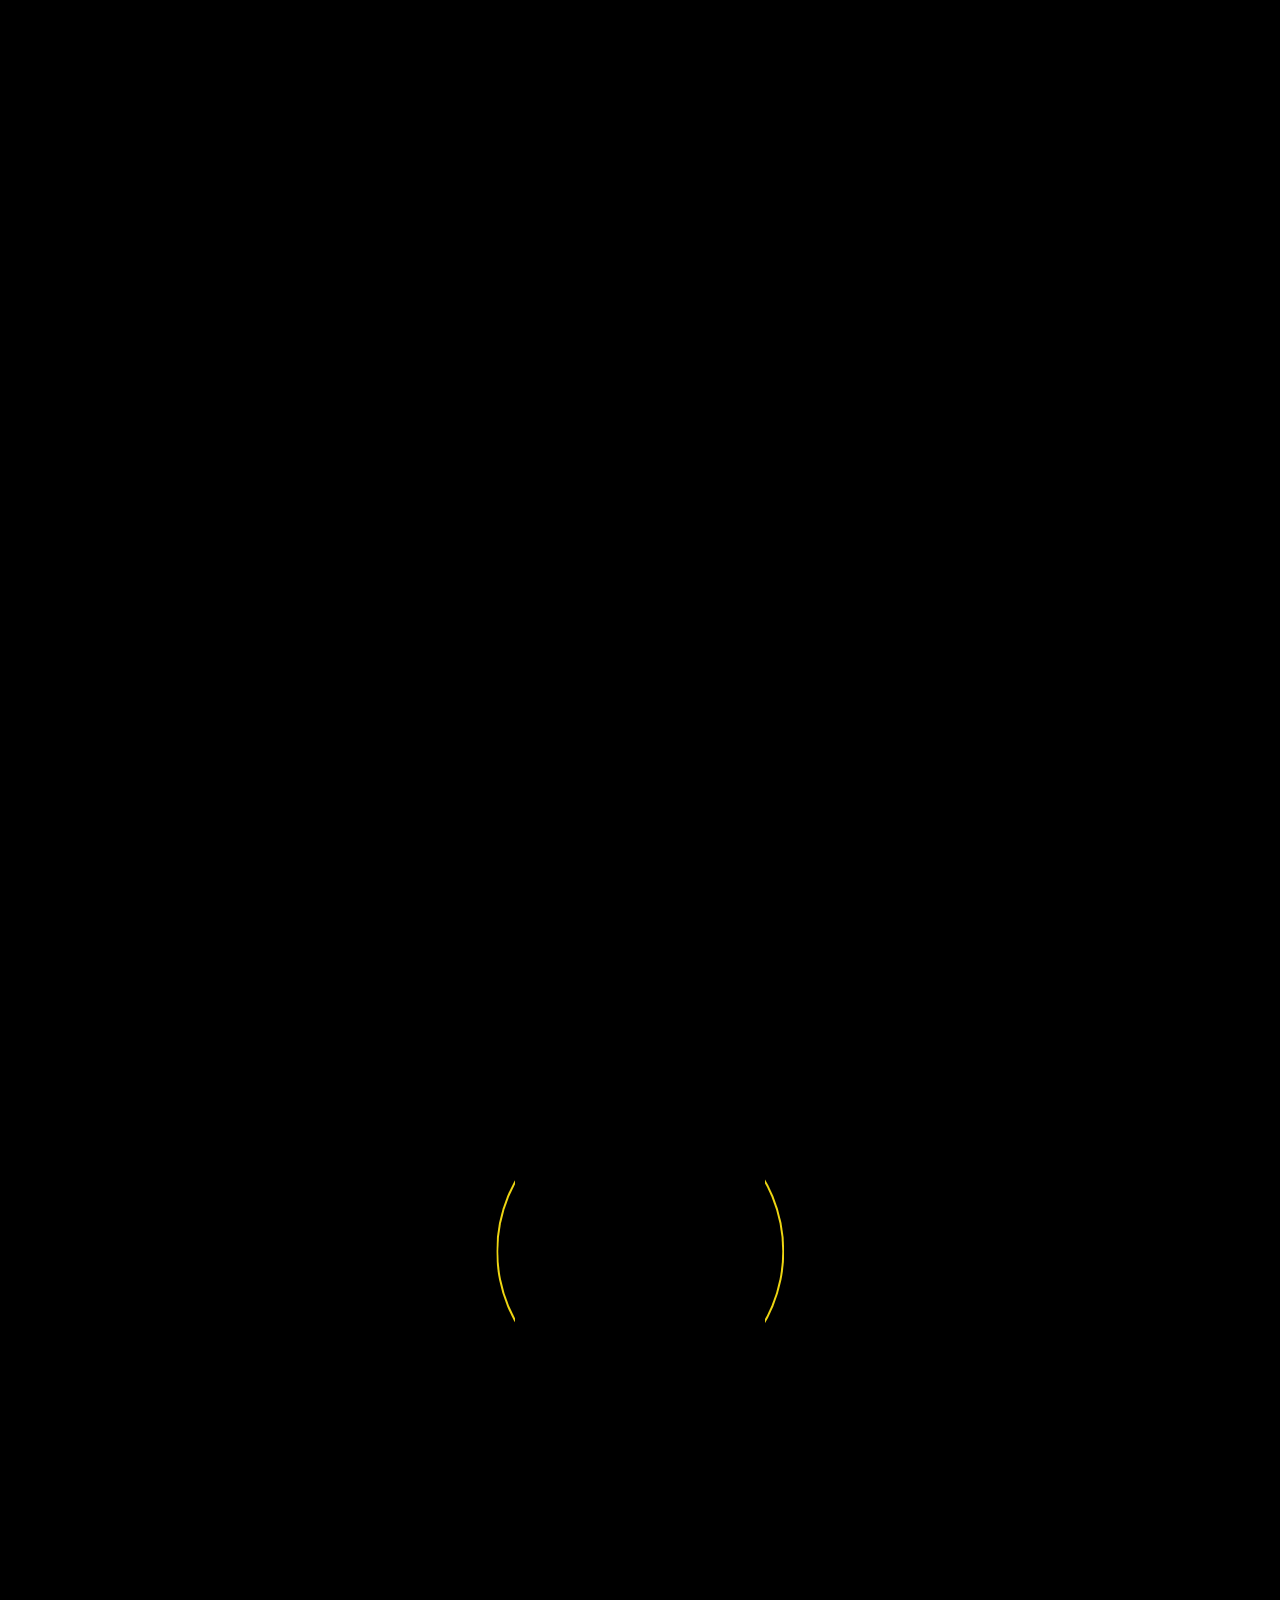
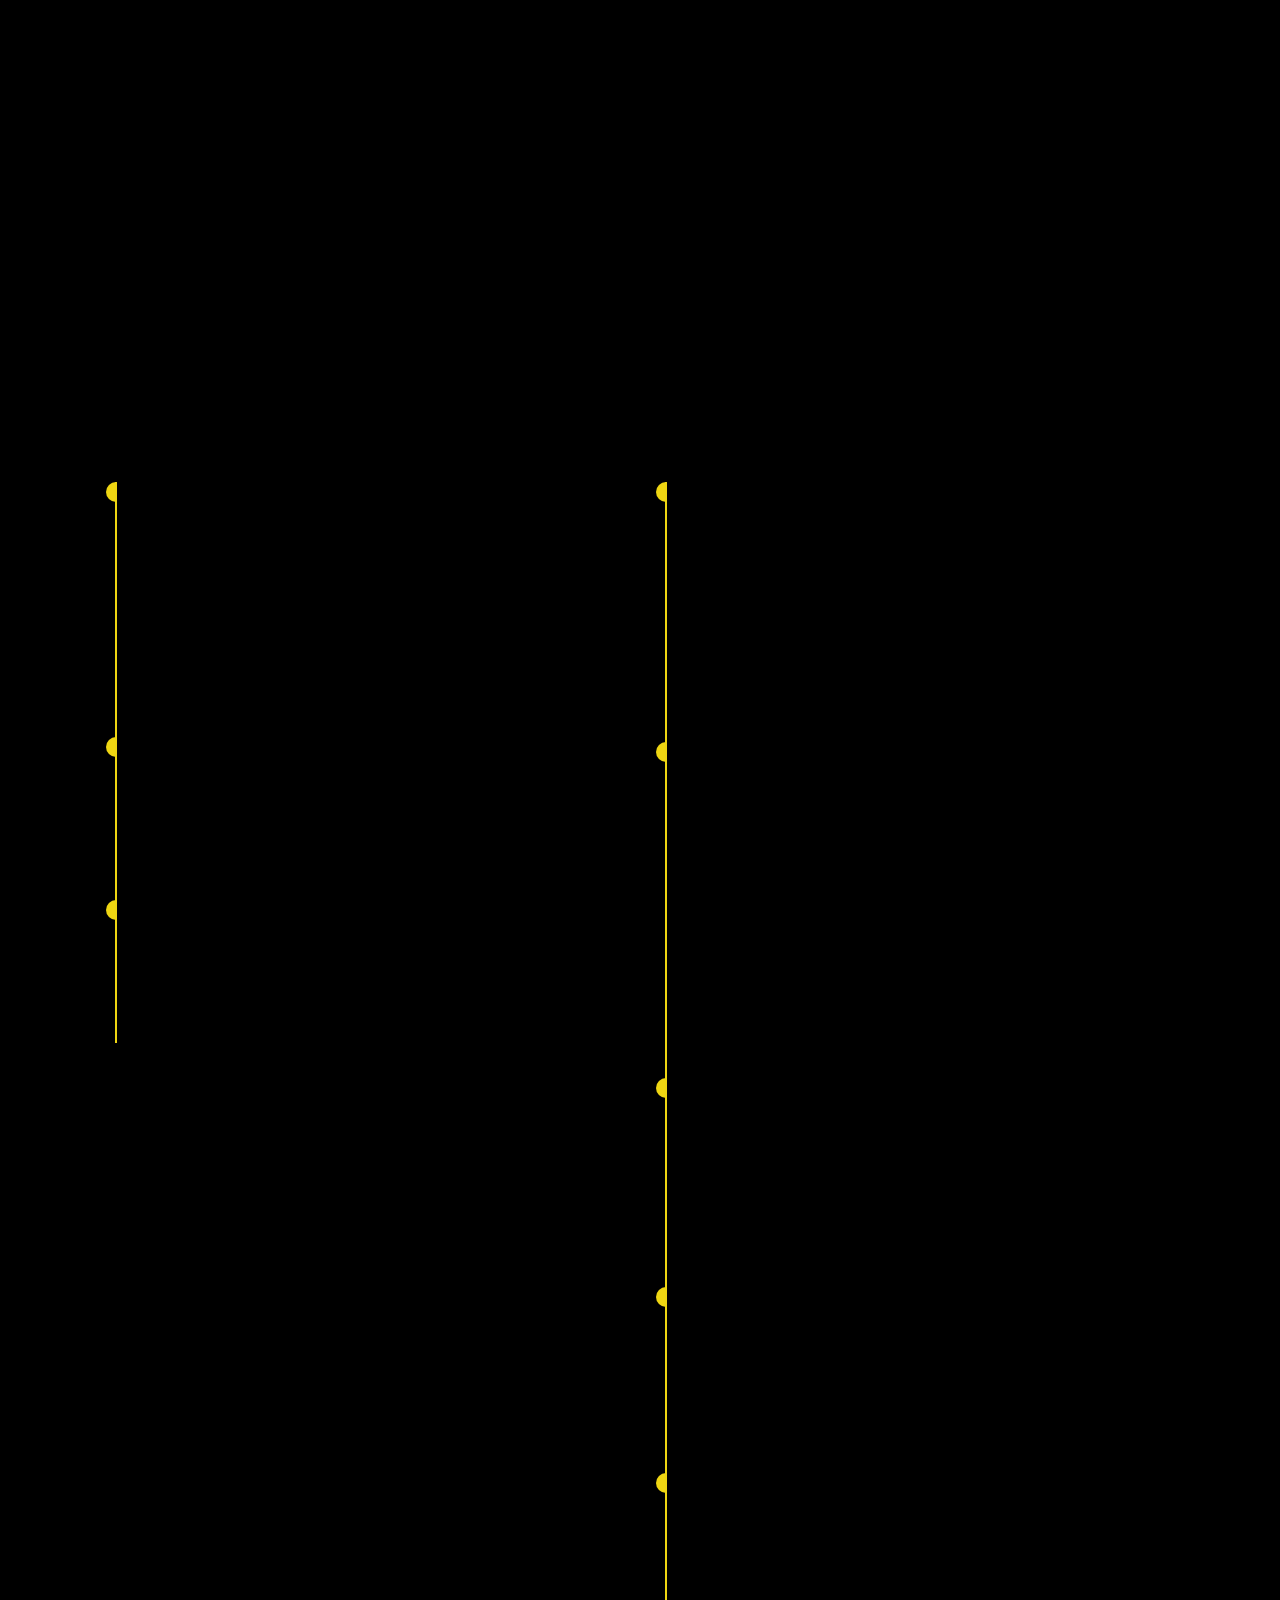
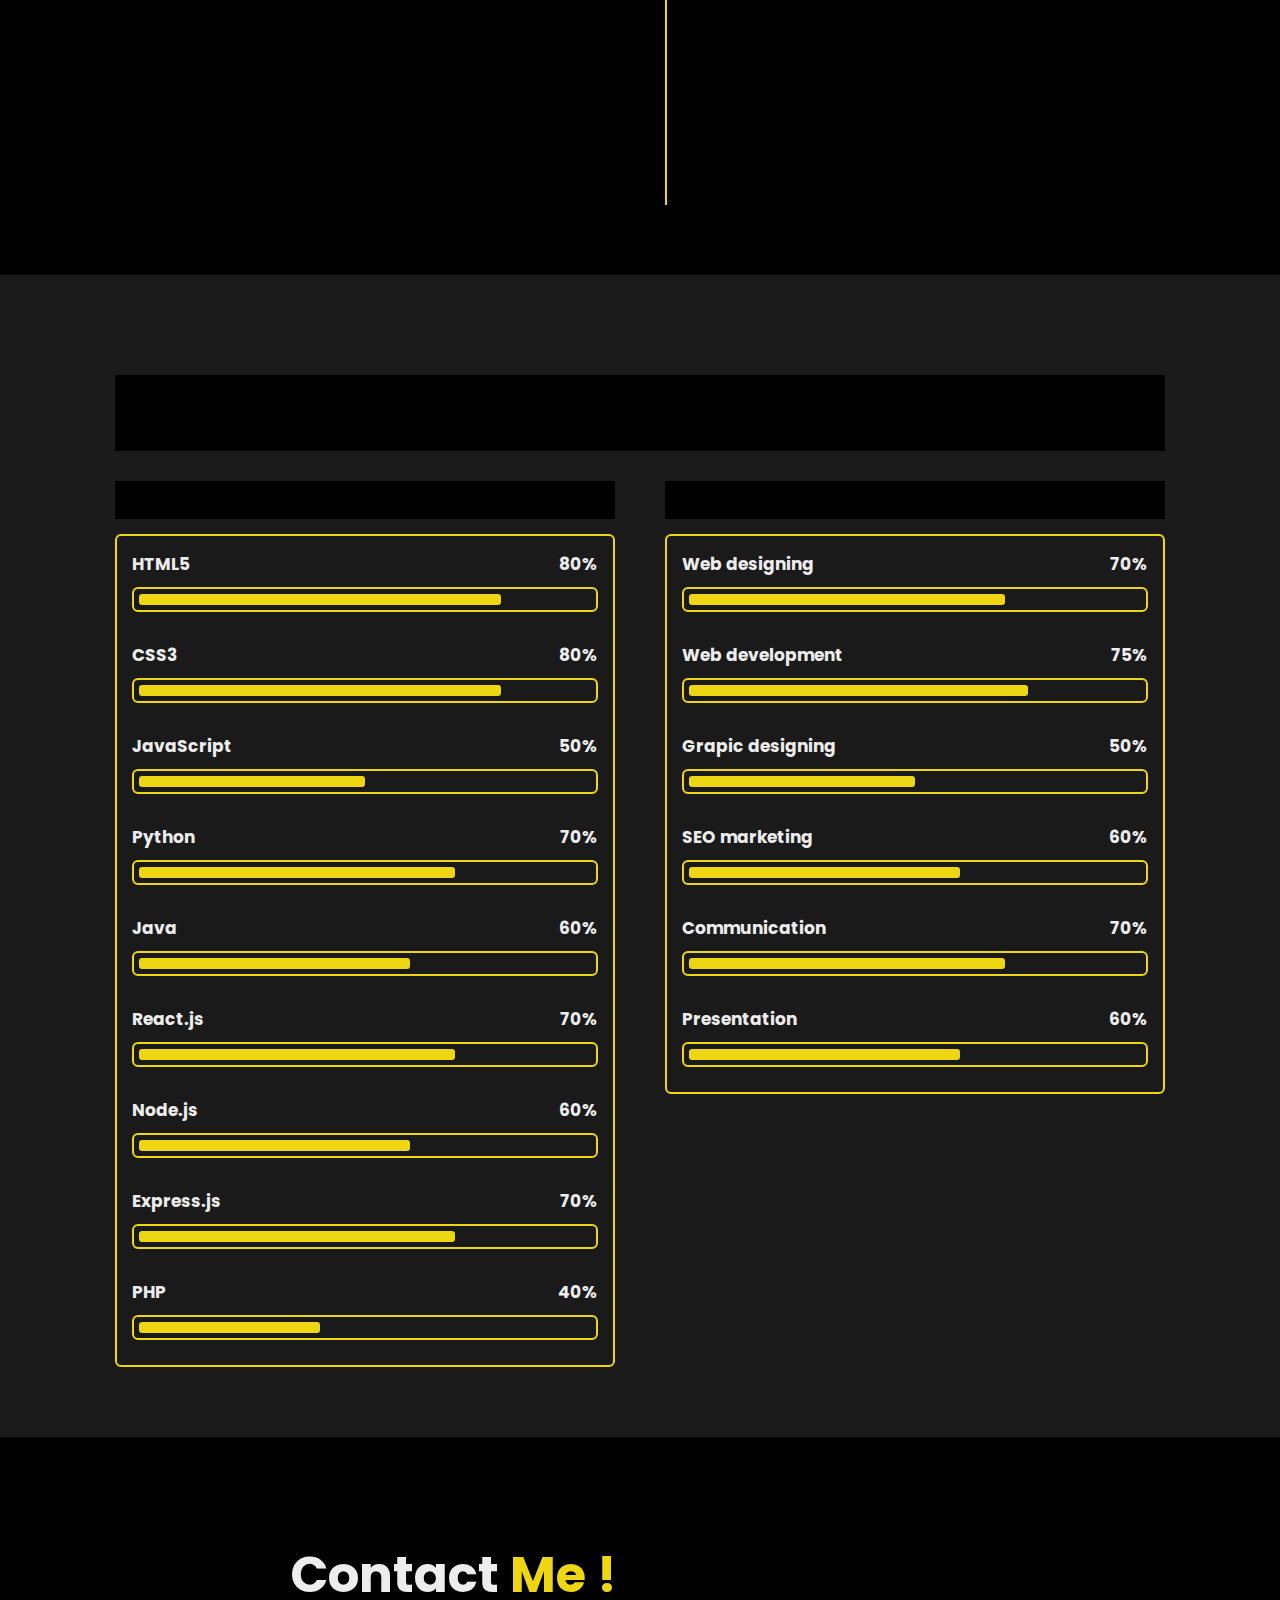
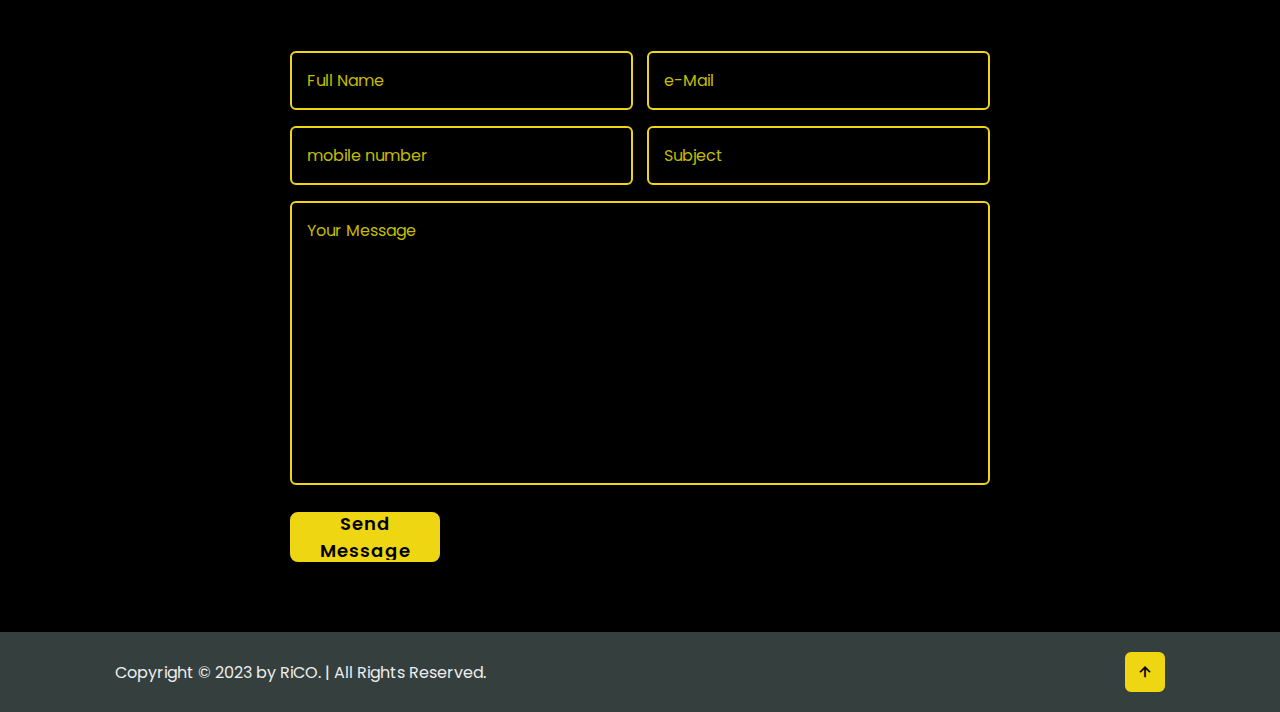
<file: index.html>
<!DOCTYPE html>
<html lang="en">
  <head>
    <meta charset="UTF-8" />
    <meta name="viewport" content="width=device-width, initial-scale=1.0" />
    <meta http-equiv="X-UA-Comptible" content="ie=edge" />
    <link rel="stylesheet" href="styles.css" />

    <link
      rel="stylesheet"
      href="https://unpkg.com/boxicons@2.1.4/css/boxicons.min.css"
    />

    <title>RiCOooo</title>
  </head>

  <body>
    <header class="header">
      <a href="#" class="logo">R i C O <span>.</span><span class="animate" style="--i:1;"></span></a>

      <div class="bx bx-menu" id="menu-icon"><span class="animate" style="--i:2;"></span></div>

      <nav class="navbar">
        <a href="#home" class="active">Home</a>
        <a href="#about">About</a>
        <a href="#education">Education</a>
        <a href="#skills">Skills</a>
        <a href="#contact">Contact</a>

        <span class="active-nav"></span>
        <span class="animate" style="--i:2;"></span>
      </nav>
    </header>

<!--home --> 
<section class="home show-animate" id="home">
      <div class="home-content">
        <h1>Hi, I'm <span>Kamesh Chandima</span><span class="animate scroll" style="--i:2;"></span></h1>
        
        <div class="text-animate">
          <h3>Backend and Frontend Developer</h3>
          <span class="animate" style="--i:3;"></span>
        </div>
        <p>
          I'm <span>Kamesh chandima</span>, an enthusiastic and aspiring coder with a passion for technology and a drive to learn and grow in the world of programming. While I may not have any formal experience to showcase just yet, my determination and dedication to the craft have led me on an exciting journey into the realm of coding.
          <span class="animate" style="--i:4;"></span>
        </p>
        <div class="btn-box">
          <a href="#contact" class="btn">Hire Me</a>
          <a href="#contact" class="btn">let's Talk</a>
          <span class="animate" style="--i:5;"></span>
        </div>
      </div>
      <div class="home-sci">
        <a href="https://www.facebook.com/kameshh.chandima?mibextid=ZbWKwL"><i class="bx bxl-facebook"></i></a>
        <a href="https://twitter.com/ChandimaKamesh?t=irMu2Kh4EVrEI_1znyrVZQ&s=09"><i class="bx bxl-twitter"></i></a>
        <a href="https://www.linkedin.com/in/kamesh-chandima-63a4b617a/"><i class="bx bxl-linkedin"></i></a>
        <span class="animate" style="--i:6;"></span>
      </div>

      <div class="home-imgHover"></div>
      <span class="animate home-img" style="--i:7;"></span>
</section>

<!-- about -->
<section class="about" id="about">
      <h2 class="heading">About <span>Me</span><span class="animate scroll" style="--i:1;"></span></h2>
      <div class="about-img">
        <img src="about.png" alt="" >
          <span class="circle-spin"></span>
          <span class="animate scroll" style="--i:2;"></span>
      </div>
      <div class="about-content">
        <h3>Coader !<span class="animate scroll" style="--i:3;"></span></h3>
        <p>
          I'm Kamesh Chandima, an enthusiastic and aspiring coder with a passion for technology and a drive to learn and grow in the world of programming. While I may not have any formal experience to showcase just yet, my determination and dedication to the craft have led me on an exciting journey into the realm of coding.<span class="animate scroll" style="--i:4;"></span>
        </p>
        <div class="btn-box btns">
          <a href="readmoreabout.html" class="btn">Read More</a>
          <span class="animate scroll" style="--i:5;"></span>
      </div>
</section>

<!-- education -->
<section class="education" id="education">
  
  <h2 class="heading">My <span>journey</span><span class="animate scroll" style="--i:1;"></span></h2>
  
  <div class="education-row">
    <div class="education-column">
      <h3 class="title">Education<span class="animate scroll" style="--i:2;"></span></h3>
      <div class="education-box">
        
        <div class="education-content">
          <div class="content">
            <div class="year"><i class='bx bxs-calendar' ></i> 2020 - Present</div>
            <h3>Undergraduate at SLIIT</h3>
            <p>
              <span>BSc hons in Information technology specilized in Information technology </span><br><br>
            I just joined SLIIT after completing my A/Ls. I'm curruntly following a BSc in Information Technology degree. I'm currently in my 3rd year of studies.
            </p>
            </div>
          </div>

          <div class="education-content">
            <div class="content">
              <div class="year"><i class='bx bxs-calendar' ></i> 2017 - 2020</div>
              <h3>GCE A/L - H/Rajapaksha central college</h3>
              <p>
              I completed my A/Ls in 2020. I followed the technology stream for my A/Ls. I got 3C's for my A/Ls.
              </p>
              </div>
            </div>

            <div class="education-content">
              <div class="content">
                <div class="year"><i class='bx bxs-calendar' ></i> 2017</div>
                <h3>GCE O/L - H/Dutugemunu m.v.</h3>
                <p>
                I completed my O/Ls in 2017. I got 3A's, 5B's  and 2C's for my O/Ls.  
                </p>
                </div>
              </div>
            <span class="animate scroll" style="--i:3;">
        </div>
      </div>

      <div class="education-column">
        <h3 class="title">Projects<span class="animate scroll" style="--i:2;"></span></h3>
        <div class="education-box">
          
          <div class="education-content">
            <div class="content">
              <div class="year"><i class='bx bxs-calendar' ></i> 2023</div>
              <h3>EMPLOYEE MANAGEMENT SYSTEM</h3>
              <p>
                <span>Web Application(mini project)</span> <br>
                Technologies - Express, NodeJS, ReactJS, MongoDB <br>
                Responsibility - Full system              </p>
                <p><span>▫️ This contains employees to create account and delete account and also employees can delete account.the owner can those things also</span></p>
              </div>
            </div>
  
            <div class="education-content">
              <div class="content">
                <div class="year"><i class='bx bxs-calendar' ></i> 2023</div>
                <h3>ONLINE LIQUOR STORE & CUSTOMER MANAGEMENT SYSTEM</h3>
                <p><span>Web Application</span><br>
                  Technologies - MongoDB, Express, ReactJS,NodeJS<br>
                  Responsibility - Delivery management and Tracking system
                </p>
                <p><span>▫️ In this customers can order liquor from store and return broken items.Customer shpud have account to buy liquor. Customer can track the order in which state is in the customers' order.We use delivery service to deliver stuff.it was done using agile software development method</span></p>
                </div>
              </div>
  
              <div class="education-content">
                <div class="content">
                  <div class="year"><i class='bx bxs-calendar' ></i> 2023</div>
                  <h3>EMPLOYEE MANAGEMENT SYSTEM</h3>
                  <p>
                    <span>Web-based system</span><br>
                    Technologies - JAVA, MySQL<br>
                    Responsibility - LogIn , Registration and Employee Profile Management
                  </p>
                  </div>
                </div>

                <div class="education-content">
                  <div class="content">
                    <div class="year"><i class='bx bxs-calendar' ></i> 2022</div>
                    <h3>ONLINE BOOKSTORE</h3>
                    <p>
                      <span>Web application</span><br>
                      Technologies - HTML , CSS , JS, PHP, MySQL <br>
                      Responsibility - Cart and Homepage
                    </p>
                    </div>
                  </div>

                  <div class="education-content">
                    <div class="content">
                      <div class="year"><i class='bx bxs-calendar' ></i> 2022</div>
                      <h3>E-COMMERCE APP</h3>
                      <p>
                        <span>Mobile application</span><br>
                        Technologies - Kotlin, Firebase <br>
                        Responsibility - Donation Management
                      </p>
                      <p><span>▫️ This is my first contribution to develop a mobile application. A concept of our leader to grow up the Sri lankan cultural businesses. we gave customers to post their stuff in our app. our main aimed users are the foreigners. the can download the app and buy stuff and also they can give donations to sellers for grow their businesses. Foreigners can contact sellers directly or via us</span></p>
                      </div>
                    </div>
                <span class="animate scroll" style="--i:3;">
          </div>
    </div>
  </div>
</section>  

<!-- skills -->
<section class="skills" id="skills">
  <h2 class="heading">My <span>Skills</span><span class="animate scroll" style="--i:1;"></span></h2>
  
  <div class="skills-row">
    <div class="skills-column">
      <h3 class="title">Coading Skills<span class="animate scroll" style="--i:2;"></span></h3>

      <div class="skills-box">
        <div class="skills-content">
          
          <div class="progress">
            <h3>HTML5 <span>80%</span></h3>
            <div class="bar"><span></span></div>
          </div>

          <div class="progress">
            <h3>CSS3 <span>80%</span></h3>
            <div class="bar"><span></span></div>
          </div>

          <div class="progress">
            <h3>JavaScript <span>50%</span></h3>
            <div class="bar"><span></span></div>
          </div>

          <div class="progress">
            <h3>Python <span>70%</span></h3>
            <div class="bar"><span></span></div>
          </div>

          <div class="progress">
            <h3>Java <span>60%</span></h3>
            <div class="bar"><span></span></div>
          </div>

          <div class="progress">
            <h3>React.js <span>70%</span></h3>
            <div class="bar"><span></span></div>
          </div>

          <div class="progress">
            <h3>Node.js <span>60%</span></h3>
            <div class="bar"><span></span></div>
          </div>

          <div class="progress">
            <h3>Express.js<span>70%</span></h3>
            <div class="bar"><span></span></div>
          </div>

          <div class="progress">
            <h3>PHP<span>40%</span></h3>
            <div class="bar"><span></span></div>
          </div>
        </div>
        <span class="animate scroll" style="--i:3;"></span>
      </div>
    </div>

    <div class="skills-column">
      <h3 class="title">Professional Skills<span class="animate scroll" style="--i:2;"></span></h3>

      <div class="skills-box">
        <div class="skills-content">
          
          <div class="progress">
            <h3>Web designing <span>70%</span></h3>
            <div class="bar"><span></span></div>
          </div>

          <div class="progress">
            <h3>Web development <span>75%</span></h3>
            <div class="bar"><span></span></div>
          </div>

          <div class="progress">
            <h3>Grapic designing <span>50%</span></h3>
            <div class="bar"><span></span></div>
          </div>

          <div class="progress">
            <h3>SEO marketing<span>60%</span></h3>
            <div class="bar"><span></span></div>
          </div>

          <div class="progress">
            <h3>Communication <span>70%</span></h3>
            <div class="bar"><span></span></div>
          </div>

          <div class="progress">
            <h3>Presentation <span>60%</span></h3>
            <div class="bar"><span></span></div>
          </div>

        </div>
        <span class="animate scroll" style="--i:3;"></span>
      </div>
    </div>

  </div>
</section>

<!-- contact  -->
<section class="contact" id="contact">
  <h2 class="heading">Contact <span>Me !</span></h2>

  <form action="https://formsubmit.co/ricokschandima2001@gmail.com" method="post">
    <div class="input-box">
      
      <div class="input-field">
        <input type="text" name="name" placeholder="Full Name" required> 
        <span class="focus"></span>
      </div>

      <div class="input-field">
        <input type="email" name="email" placeholder="e-Mail" required> 
        <span class="focus"></span>
      </div>

    </div>

    <div class="input-box">
      
      <div class="input-field">
        <input type="number" name="number" placeholder="mobile number" required> 
        <span class="focus"></span>
      </div>

      <div class="input-field">
        <input type="text" name="subject" placeholder="Subject" required> 
        <span class="focus"></span>
      </div>

      <div class="textarea-field">
        <textarea name="message" id="" cols="90" rows="10" placeholder="Your Message" required></textarea>
        <span class="focus"></span>
      </div>

      <div class="btn-box btns">
        <button type="submit" class="btn">Send Message</button>
      </div>

    </div>

  </form>
</section>

<!-- footer -->

<footer class="footer">
  <div class="footer-text">
    <p>Copyright &copy; 2023 by RiCO. | All Rights Reserved.</p> 
  </div>
  <div class="footer-iconTop">
    <a href="#"><i class='bx bx-up-arrow-alt'></i></a>
  </div>

  

<script src="script.js"></script>
  
</body>
</html>
</file>
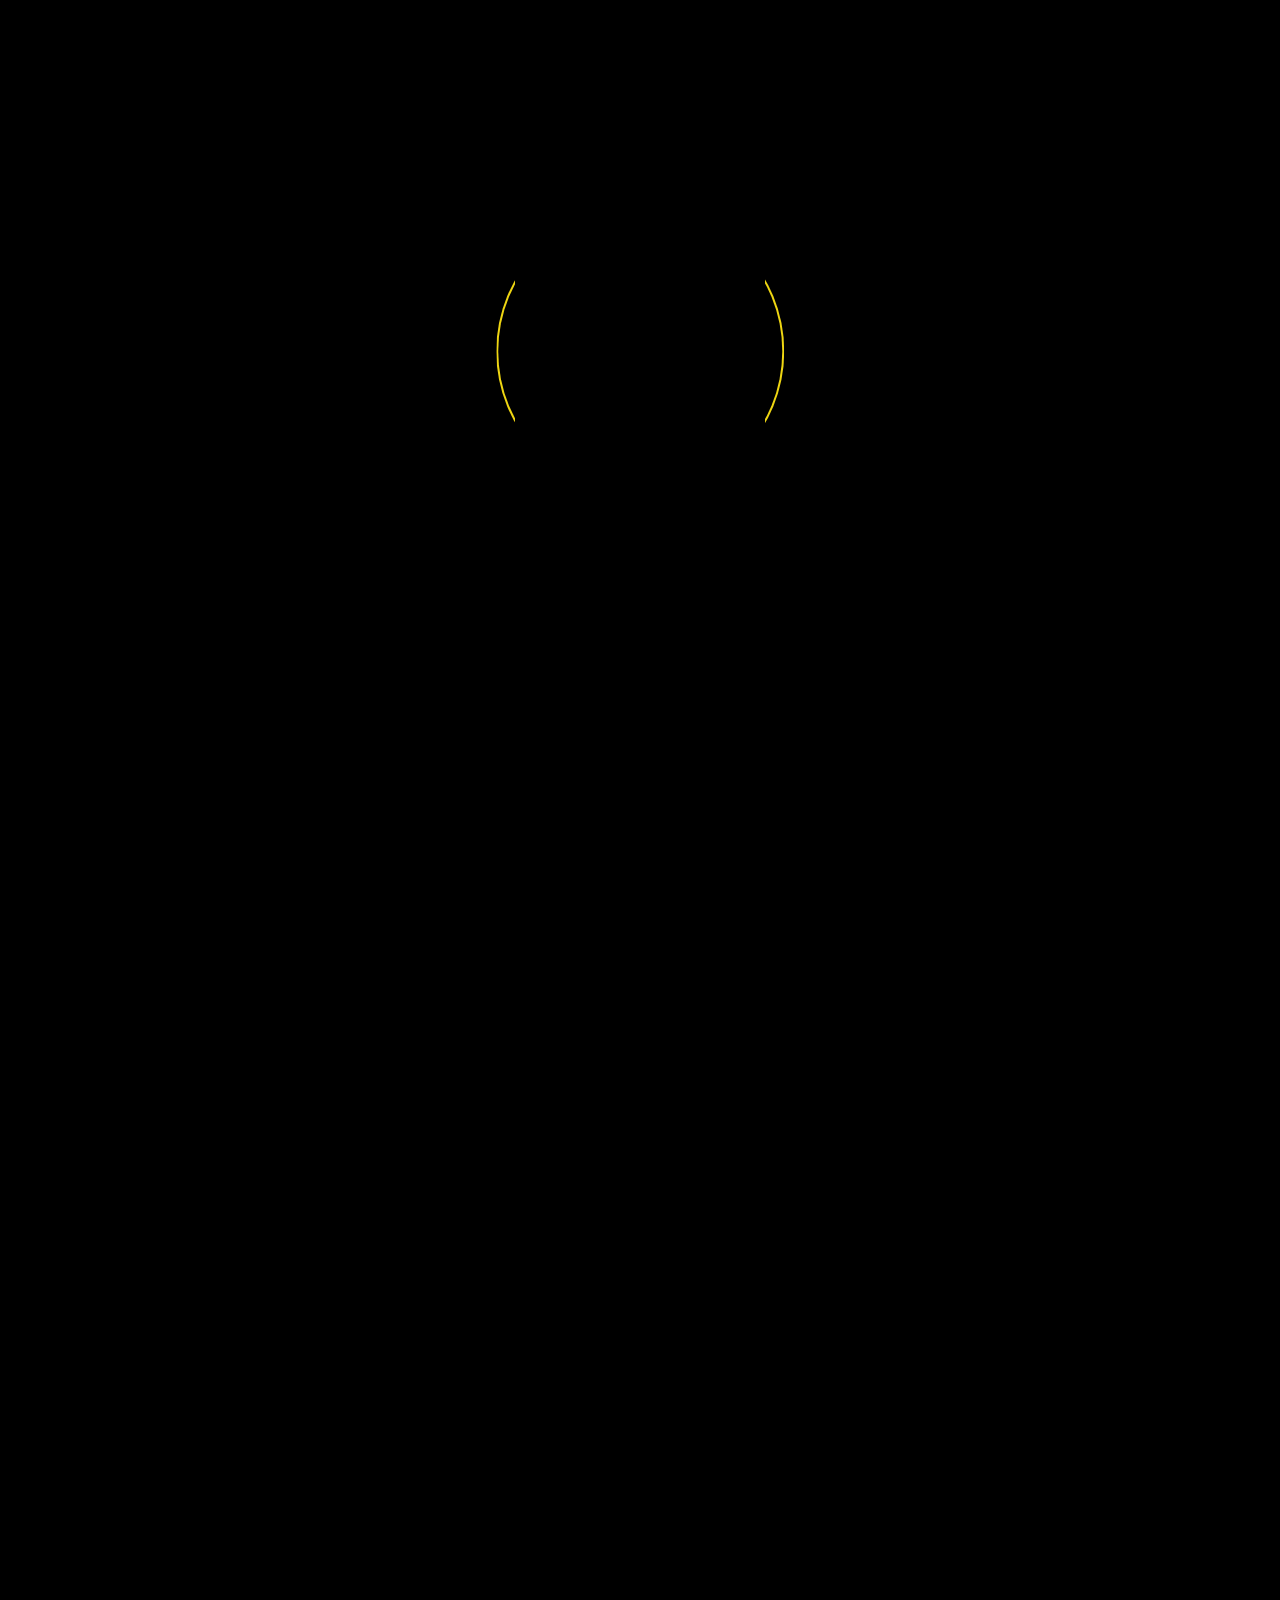
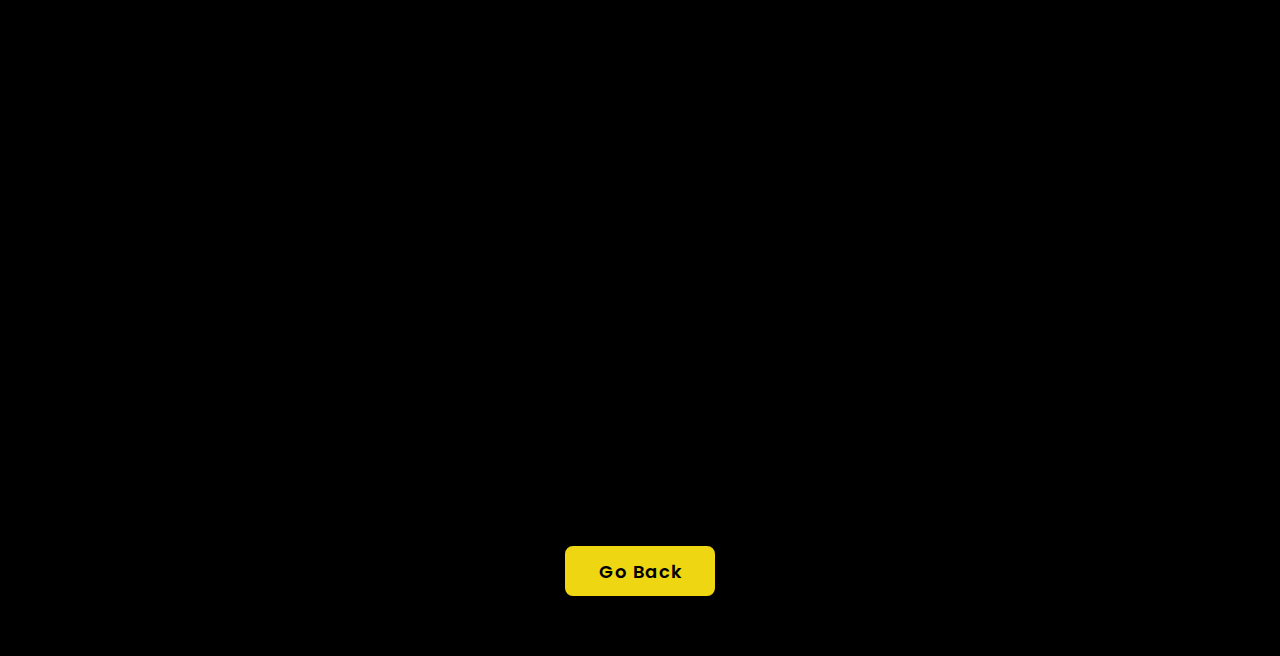
<file: readmoreabout.html>
<!DOCTYPE html>
<html lang="en">
<head>
    <meta charset="UTF-8">
    <title>Read More About</title>
    <link rel="stylesheet" href="styles.css">
</head>
<body>
    <section class="about" id="about">
        <h2 class="heading">About <span>Me</span><span class="animate scroll" style="--i:1;"></span></h2>
        <div class="about-img">
          <img src="about.png" alt="" >
            <span class="circle-spin"></span>
            <span class="animate scroll" style="--i:2;"></span>
        </div>
        <div class="about-content">
          <h3>Coader !<span class="animate scroll" style="--i:2;"></span></h3>
          <p>
            I'm Kamesh Chandima, an enthusiastic and aspiring coder with a passion for technology and a drive to learn and grow in the world of programming. While I may not have any formal experience to showcase just yet, my determination and dedication to the craft have led me on an exciting journey into the realm of coding.<span class="animate scroll" style="--i:3;"></span>
          </p>
          <p>
            From a young age, I've been fascinated by the power of computers and how they can shape the world around us. Over time, this fascination grew into a genuine interest in coding. I've spent countless hours self-learning and exploring various programming languages, tools, and frameworks to build a strong foundation in programming fundamentals.<span class="animate scroll" style="--i:4;"></span>
            </p>
            <p>
           My current focus lies in web development, where I've delved into HTML, CSS, and JavaScript to create interactive and visually appealing websites. Additionally, I've explored the basics of Python and Java to understand the principles of object-oriented programming.and I also use figma to design my websites.But my learing backgrounds equipped me with the skills to learn any programming language or framework quickly and efficiently.<span class="animate scroll" style="--i:5;"></span>
            </p>
            <p>
            My lack of formal experience hasn't deterred me. Instead, it has motivated me to take on various personal projects, where I've built small applications and websites to apply my skills in real-world scenarios. These projects have allowed me to sharpen my problem-solving abilities and develop a better understanding of coding best practices.<span class="animate scroll" style="--i:6;"></span>
            </p>
            <p>
            I'm eagerly seeking opportunities to collaborate with others, work on exciting projects, and gain hands-on experience in a professional setting. I'm a quick learner, an excellent communicator, and I thrive in team environments. My lack of experience may be a limitation, but my determination and passion are boundless.<span class="animate scroll" style="--i:6;"></span>
            </p>
            <p>
            While my portfolio may be modest at the moment, I'm dedicated to continuously improving and expanding my skillset. I'm open to mentorship and guidance from experienced professionals, as I believe that learning from others' experiences is a crucial aspect of growth.<span class="animate scroll" style="--i:6;"></span>
            </p>
            <p>

                In conclusion, I'm a budding coder with a strong desire to make a positive impact in the tech industry. I'm excited about the possibilities that lie ahead, and I'm ready to embrace every challenge that comes my way. Thank you for taking the time to get to know me, and I hope to connect with like-minded individuals and potential collaborators soon!<span class="animate scroll" style="--i:6;"></span>

          </p>
          <div class="btn-box btns">
            <a href="index.html#about" class="btn">Go Back</a>
        </div>
      </section>
</body>
</html>
</file>
<file: styles.css>
@import url('https://fonts.googleapis.com/css2?family=Poppins:wght@300;400;500;600;700;800;900&display=swap');
*{
    margin: 0;
    padding: 0;
    box-sizing: border-box;
    text-decoration: none;
    border: none;
    outline: none;
    scroll-behavior: smooth;
    font-family: 'Poppins', sans-serif;
}

/*color selection */
:root{
    --bg-color: #000000;
    --trd-bg-color:#1a1a1b;
    --main-color: #efd612;
    --second-bg-color: #343f3e;
    --text-color: #ededed;
}

html{
    font-size: 62.5%;
    overflow-x: hidden;
}

body{
    background: var(--bg-color);
    color: var(--text-color);
}

/* home section */

.header{
    position: fixed;
    top: 0;
    left: 0;
    width: 100%;
    padding: 2rem 9%;
    display: flex;
    justify-content: space-between;
    align-items: center;
    z-index: 100;
    backdrop-filter: blur(5px);
    transition: .3s;
}

.logo{
    position: relative;
    font-size: 2.5rem;
    color: var(--text-color);
    font-weight: 600;
}

.navbar{
    position: relative;
    z-index: 200;
}

.navbar a{
    font-size: 2.5rem;
    color: var(--text-color);
    font-weight: 500; 
    margin-left: 3.5rem; 
    transition: .3s;
}

.navbar a:hover,
.navbar a.active{
    color: var(--main-color);
}

#menu-icon{
    position: relative ;
    font-size: 3.6rem;
    color: var (--text-color);
    cursor: pointer;
    display: none;
}   

section {
    min-height: 100vh;
    padding: 10rem 9% 2rem;
}

.home {
    display: flex;
    align-items: center;
    padding: 0 9%;
    background: url(background.png) no-repeat;
    background-size: cover;
    background-position: center;
}

.home-content{
    position: relative;
    max-width: 100%;
    z-index: 9;
}

.home-content h1{
    position: relative;
    display:inline-block;
    font-size: 7rem; 
    font-weight: 700; 
    line-height: 1.3;
}

.home-content
.text-animate {
    position: relative;
    width: 55rem;
}

.home-content .text-animate h3 {
    font-size: 3.2rem; 
    font-weight: 700; 
    color: transparent;
    -webkit-text-stroke: .7px var(--main-color);
    background-image: linear-gradient(var(--main-color), var(--main-color));
    background-repeat: no-repeat;
    -webkit-background-clip: text;
    background-position: -55rem 0; 
    animation: homeBgtext 6s linear infinite;
    animation-delay: .3s;
}

.home-content .text-animate h3::before {
    content:'';
    position: absolute;
    top: 0;
    left: 0;
    width: 0;
    height: 100%;
    border-right: 2px solid var(--main-color);
    z-index: 1;
    animation: homeCursorText 6s linear infinite;
    animation-delay: .3s;
}

.home-content p{
    font-size: 2.6rem;
    margin:2rem 0 4rem;
}

.btn-box {
    position: relative;
    display: flex;
    justify-content: space-between;
    width: 34.5rem;
    height: 5rem;
}

.btn-box .btn {
    position: relative;
    display: inline-flex;
    justify-content: center;
    align-items: center;
    width: 15rem; height: 100%;
    background: var(--main-color);
    border: .2rem solid var(--main-color); 
    border-radius: .8rem;
    font-size: 1.8rem;
    font-weight: 600;
    letter-spacing: 0.1rem;
    color: var(--bg-color) ;
    z-index: 1;
    overflow: hidden;
    transition: .3s;
}

.btn-box .btn:nth-child(2) {
    background: transparent;
    color: var(--main-color);
}

.btn-box .btn:nth-child(1):hover{
    color: var(--main-color);
}
.btn-box .btn:nth-child(2):hover{
    color: var(--bg-color);
}

.btn-box .btn:nth-child(2)::before{
    background:  var(--main-color);
}

.btn-box .btn::before {
    content:'';
    position: absolute;
    top: 0;
    left: 0;
    width: 0;
    height: 100%;
    background: var(--bg-color);
    z-index: -1;
    transition: .3s;
}

.btn-box .btn:hover::before {
    width: 100%;
}

.home-sci{
    position: absolute;
    bottom: 4rem;
    width: 170px;
    display: flex;
    justify-content: space-between;
}

.home-sci a{
    position: relative;
    display: inline-flex;
    justify-content: center;
    align-items: center;
    width: 40px;
    height: 40px;
    background: transparent;
    border: .2rem solid var(--main-color);
    border-radius: 25%;
    font-size: 20px;
    color: var(--main-color);
    z-index: 1;
    overflow: hidden;
    transition: .3s;
}

.home-sci a:hover{
    color: var(--bg-color);
}

.home-sci a::before{
    content:'';
    position: absolute;
    top: 0;
    left: 0;
    width: 0;
    height: 100%;
    background: var(--main-color);
    z-index: -1;
    transition: .3s;
}

.home-sci a:hover::before{
    width: 100%;
}

.home-imgHover{
    position: absolute;
    top: 0;
    right: 0;
    width: 35%;
    height: 100%;
    background: transparent; 
    transition: 1s;
}

.home-imgHover:hover{
    background: black;
    opacity: 0.8;
}

/* about section */

.about{
    display: flex;
    justify-content: center;
    align-items: center;
    flex-direction: column;
    gap: 2rem;
    background: var(--bg-color);
    padding-bottom: 6rem;    
}

.heading{
    position: relative;
    font-size: 5rem;
    margin-bottom: 3rem;
}

span{
    color: var(--main-color);
}

.about-img{
    position: relative;
    width: 25rem;
    height: 25rem;
    border-radius: 50%;
    display: flex;
    justify-content: center;
    align-items: center;
}

.about-img img{
    width: 100%;
    border-radius: 50%;
    border: .2rem solid var(--main-color);
}

.about-img .circle-spin{
    position: absolute;
    top: 50%;
    left: 50%;
    transform: translate(-50%, -50%) rotate(0) ;
    width: 115%;
    height: 115%;
    border-radius: 50%;
    border-top: .2rem solid black ; 
    border-bottom: .2rem solid black; 
    border-left: .2rem solid var(--main-color);
    border-right:.2rem solid var(--main-color);
    animation: aboutSpinner 8s linear infinite;
}

.about-content{
    text-align: center;
}

.about-content h3{
    position: relative;
    display: inline-block;
    font-size: 3.6rem;
}

.about-content p{
    position: relative;
    font-size: 2.6rem;
    margin: 2rem 0 3rem;
}

.btn-box.btns{
    display:inline-block;
    width: 15rem;
}

.btn-box.btns a::before{
    background: var(--second-bg-color);
}  

/* education section */

.education{
    display: flex;
    justify-content: center;
    align-items: center;
    flex-direction: column; 
    min-height: auto;
    padding-bottom:5rem;
}

.education .education-row{
    display: flex;
    flex-wrap: wrap;
    gap:5rem;
}

.education-row .education-column{
    flex: 1 1 40rem;
}

.education-column .title{
    position: relative;
    font-size: 3.6rem;
    margin:0 0 1.5rem 2rem;
}

.education-column .education-box{
    position: relative;
    border-left: .2rem solid var(--main-color);
}

.education-box .education-content{
    position: relative;
    padding-left: 2rem;
}

.education-box .education-content::before{
    content:'';
    position: absolute;
    top:0;
    width: 2rem;
    height: 2rem;
    left: -1.1em;
    background: var(--main-color);
    border-radius: 50%;
}

.education-content .content{
    position: relative;
    padding: 1.5rem;
    border: .2rem solid var(--main-color);
    border-radius:.6rem;
    margin-bottom: 2rem;
    overflow: hidden;
}

.education-content .content::before{
    content:'';
    position: absolute;
    top: 0%;
    left: 0%;
    width: 0%;
    height: 100%;
    background:var(--second-bg-color);
    z-index: -1;
    transition: .5s;
}

.education-content .content:hover::before{
    width: 100%;
}

.education-content .content .year{
    font-size: 1.5rem;
    color: var(--main-color);
    padding-bottom:.5rem;
}

.education-content .content .year i {
    padding-right: .5rem;
}

.education-content .content h3{
    position: relative;
    font-size: 2rem;
}

.education-content .content p{
    font-size: 1.5rem;
    padding-top:0.5rem ;
}

/* skills section */

.skills{
    min-height: auto; 
    padding-bottom: 7rem;
    background: var(--trd-bg-color);
}

.skills .skills-row{
    display: flex;
    flex-wrap: wrap;
    gap:5rem;
}

.skills-row .skills-column{
    flex: 1 1 40rem;
}

.skills-column .title{
    position: relative;
    font-size: 2.5rem;
    margin: 0 0 1.5rem;
}

.skills-box .skills-content{
    position: relative;
    border: .2rem solid var(--main-color);
    border-radius:.6rem;
    padding:.5rem 1.5rem;
}

.skills-content .progress{
    padding: 1rem 0;
}

.skills-content .progress h3{
    position: relative;
    font-size: 1.7rem;
    display: flex;
    justify-content: space-between;
}

.skills-content .progress h3 span{
    color: var(--text-color);
}

.skills-content .progress .bar{
    height:2.5rem;
    border-radius: .6rem;
    border:.2rem solid var(--main-color);
    padding : .5rem;
    margin:1rem 0;
}

.skills-content .progress .bar span{
    display: block;
    height: 100%;
    border-radius: .3rem;
    background: var(--main-color);
}

.skills-column:nth-child(1) .skills-content .progress:nth-child(1) .bar span{
    width:80%;
}
.skills-column:nth-child(1) .skills-content .progress:nth-child(2) .bar span{
    width:80%;
}
.skills-column:nth-child(1) .skills-content .progress:nth-child(3) .bar span{
    width:50%;
}
.skills-column:nth-child(1) .skills-content .progress:nth-child(4) .bar span{
    width:70%;
}
.skills-column:nth-child(1) .skills-content .progress:nth-child(5) .bar span{
    width:60%;
}
.skills-column:nth-child(1) .skills-content .progress:nth-child(6) .bar span{
    width:70%;
}
.skills-column:nth-child(1) .skills-content .progress:nth-child(7) .bar span{
    width:60%;
}
.skills-column:nth-child(1) .skills-content .progress:nth-child(8) .bar span{
    width:70%;
}
.skills-column:nth-child(1) .skills-content .progress:nth-child(9) .bar span{
    width:40%;
}

.skills-column:nth-child(2) .skills-content .progress:nth-child(1) .bar span{
    width:70%;
}
.skills-column:nth-child(2) .skills-content .progress:nth-child(2) .bar span{
    width:75%;
}
.skills-column:nth-child(2) .skills-content .progress:nth-child(3) .bar span{
    width:50%;
}
.skills-column:nth-child(2) .skills-content .progress:nth-child(4) .bar span{
    width:60%;
}
.skills-column:nth-child(2) .skills-content .progress:nth-child(5) .bar span{
    width:70%;
}
.skills-column:nth-child(2) .skills-content .progress:nth-child(6) .bar span{
    width:60%;
}

/* contact section */

.contact{
    align-items: center;
    justify-self: center;
    min-height: auto ;
    padding-bottom: 7rem;
}

.contact form{
    max-width: 70rem;
    margin: 0 auto;
    text-align: center;
}

.contact form .input-box{
    position: relative;
    display: flex;
    justify-content: space-between;
    flex-wrap:wrap ;
}

.contact form .input-box .input-field{
    position: relative;
    width: 49%;
    margin:0.8rem 0;
}

.contact form .input-box .input-field input,
.contact form .textarea-field textarea{
    width: 100%;
    height: 100%;
    padding: 1.5rem;
    font-size: 1.6rem;
    color: black;
    background: transparent;
    border: .2rem solid var(--main-color);
    border-radius: .6rem;
}

.contact form .input-box .input-field input::placeholder,
.contact form .textarea-field textarea::placeholder{
    color: rgb(194, 188, 0);
}

.contact form .focus{
    position: absolute;
    top: 0;
    left: 0;
    width: 0%;
    height: 100%;
    background: var(--main-color); 
    border-radius: .6rem;
    z-index: -1;
    transition: .5s;
}

.contact form .input-box .input-field input:focus~.focus, 
.contact form .input-box .input-field input:valid~.focus,
.contact form .textarea-field textarea:focus~.focus,
.contact form .textarea-field textarea:valid~.focus{
width: 100%;
}
.contact form .textarea-field{
    position: relative;
    margin: .8rem 0 2.7rem;
    display: flex;
}

.contact form .textarea-field textarea{
    resize: none;
}

.contact form .btn-box.btns .btn{
    cursor: pointer;
}

/* footer */

.footer {
    display: flex;
    justify-content: space-between;
    align-items: center;
    flex-wrap: wrap;
    padding: 2rem 9%;
    background: var(--second-bg-color);
}

.footer-text p { 
    font-size: 1.6rem;
}

.footer-iconTop a { 
    position: relative;
    display: inline-flex;
    justify-content: center;
    align-items: center;
    padding: .8rem;
    background: var(--main-color);
    border: .2rem solid var(--main-color); 
    border-radius: .6rem;
    z-index: 1;
    overflow: hidden;
}

.footer-iconTop a::before{
    content:'';
    position: absolute;
    top: 0;
    left: 0;
    width: 0%;
    height: 100%;
    background: var(--second-bg-color);
    z-index: -1;
    transition: .5s;
}

.footer-iconTop a:hover::before { 
    width: 100%;
}

.footer-iconTop a i { 
    font-size: 2rem;
    color: var(--bg-color);
    transition: .5s;
}

.footer-iconTop a:hover i { 
    color: var(--main-color);
}

/* ANIMATION RELOAD SCROLL */
.animate{
    position: absolute;
    top: 0;
    right: 0;
    width: 100%;
    height: 100%;
    background: var(--bg-color);
    z-index: 97;
}

.animate.home-img{
    width: 50%;
}

.logo .animate,
.navbar .animate,
#menu-icon .animate,
.home.show-animate .animate{
    animation: showRight 1s ease forwards;
    animation-delay: calc(.3s * var(--i));
}

.animate.scroll{
    /* transition: 1s ease;
    transition-delay: calc(.3s / var(--i));
} */
animation: showRight 1s ease forwards;
animation-delay: calc(.3s * var(--i));
}

.about.show-animate .animate.scroll,
.education.show-animaate .animate-scroll,
.skills.show-animate .animate-scroll,
.footer.show-animate .animate-scroll {
    transition-delay: calc(.3s * var(--i));
    width: 0;
}

/* BREAKPOINTS */
@media (max-width:1200px) {
    html{
        font-size: 55%;
    }
}

@media (max-width:990px) {
    html{
        padding: 2rem 4%;
    }

    section{
        padding: 10rem 4% 2rem;
    }
    
    home{
        padding:0 4%
    }

    footer{
        padding:2rem 4%;
    }
}

@media(max-width:768px){
    .header{
        background: var(--bg-color);
    }

    #menu-icon{
        display:block;
    }

    .navbar{
        position: absolute;
        top: 100%;
        left: -100%;
        width: 100%;
        padding: 1rem 4%;
        background: var(--main-color);
        box-shadow: 0 .5rem 1rem rgba(0,0,0,.2);
        transition: .25s ease;
        transition-delay: .25s ;
        z-index: 1;
    }
    .navbar.active{
        left: 0;
        transition-delay: 0s;
    }

    .navbar .active-nav {
        position: absolute;
        top: 0; 
        left: -100%;
        width: 100%;
        height: 100%;
        background: var(--second-bg-color); 
        border-top: .1rem solid rgba(0,0,0,.2);
        z-index: -1;
        transition: .25s ease;
        transition-delay: 0s;
    }

    .navbar.active .active-nav{
        left: 0;
        transition-delay: .25s;
    }
    .navbar a{
        display: block;
        font-size: 2rem;
        margin: 3rem 0;
        transform: translateX(-20rem);
        transition: .25s ease;
        transition-delay: 0s;
    } 

    .navbar.active a{
        transform: translateX(0);
        transition-delay: .25s;
    }
    .home-imgHover {
        pointer-events: none;
        background: var(--bg-color);
        opacity: .6;
    }
}

@media (max-width: 520px) {
    html {
        font-size: 50%;
    }
    
    .home-content h1{
        display: flex;
        flex-direction: column;
    }

    .home-sci {
        width: 160px;
    }

    .home-sci a {
        width: 38px;
        height: 38px;
    }
}

@media (max-width: 462px) {
    
    .home-content h1 {
        font-size: 5.2rem;
    }

    .education {
    padding: 10rem 4% 5rem 5%;
    }

    .contact form .input-box .input-field {
        width: 100%;
    }
     
    .footer {
        flex-direction: column-reverse;
    }
    .footer p{
        margin-top:2rem;
        text-align: center;
    }

}

@media (max-width: 371px) {
    .home {
        justify-content: center;
    }
    .home-content {
    display: flex;
    align-items: center;
    flex-direction: column;
    text-align: center;
    }

    .home-content h1 {
        font-size: 4.2rem;
    }
}


/* KEYFRAMES ANIMATION */

@keyframes homeBgtext {
    0%,
    10%,
    100%{
        background-position: -55rem 0;
    }
    65%,
    85%{
        background-position: 0 0;
    }
    
} 

@keyframes homeCursorText {
    0%,
    10%,
    100% {
        width: 0;
    }

    65%,
    78%,
    85% {
        width: 100%;
        opacity: 1;
    }

    75%,
    81%{
        opacity: 0;
    }
        
}

@keyframes aboutSpinner{
    100%{
    transform: translate(-50%, -50%) rotate(360deg) ;}
}

@keyframes showRight {
    100%{
        width: 0;
    }
}
</file>
